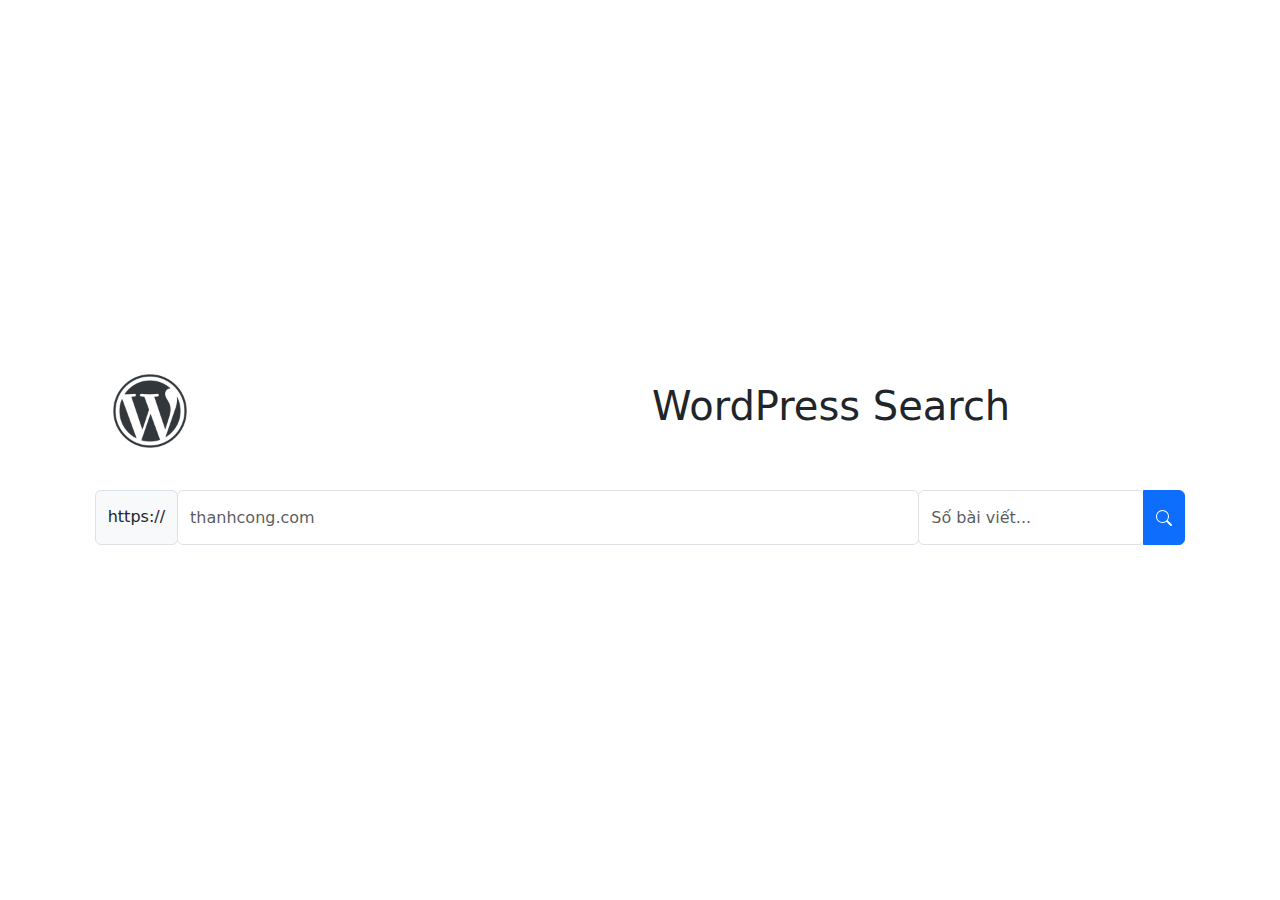
<file: index.html>
<!DOCTYPE html>
<html lang="en">
  <head>
    <meta charset="UTF-8" />
    <meta name="viewport" content="width=device-width, initial-scale=1.0" />
    <title>WordPress Crawlers</title>
    <link rel="icon" href="/favicon-gaco.png" type="image/x-icon" />
    <link rel="stylesheet" href="css/main.css" />
  </head>
  <body class="p-3">
    <div
      class="wrapper container h-100 d-flex align-items-center justify-content-center"
    >
      <div class="row">
        <div class="brand mb-4">
          <div class="row align-items-center">
            <div class="wp-img col">
              <img
                src="/img/WordPress-logotype-wmark.webp"
                alt="wordpress-search"
                style="width: auto !important; height: 110px !important"
              />
            </div>
            <div class="wp-h1 col">
              <h1 class="">WordPress Search</h1>
            </div>
          </div>
        </div>
        <div class="col">
          <form action="/results/" method="GET" id="form">
            <div class="input-group">
              <div class="input-group-prepend">
                <span
                  class="input-group-text"
                  style="height: 55px"
                  id="basic-addon3"
                  >https://</span
                >
              </div>
              <div class="col-lg">
                <input
                  style="height: 55px"
                  type="text"
                  name="furl"
                  id="url"
                  class="form-control"
                  placeholder="thanhcong.com"
                  required
                />
              </div>
              <div class="col-xs-2">
                <input
                  style="height: 55px"
                  type="number"
                  name="fnumber"
                  class="form-control"
                  placeholder="Số bài viết..."
                  value=""
                  id="number"
                  required
                />
              </div>
              <button class="btn btn-primary btn-block">
                <svg
                  xmlns="http://www.w3.org/2000/svg"
                  width="16"
                  height="16"
                  fill="currentColor"
                  class="bi bi-search"
                  viewBox="0 0 16 16"
                >
                  <path
                    d="M11.742 10.344a6.5 6.5 0 1 0-1.397 1.398h-.001c.03.04.062.078.098.115l3.85 3.85a1 1 0 0 0 1.415-1.414l-3.85-3.85a1.007 1.007 0 0 0-.115-.1zM12 6.5a5.5 5.5 0 1 1-11 0 5.5 5.5 0 0 1 11 0z"
                  />
                </svg>
              </button>
            </div>
          </form>
        </div>
      </div>
    </div>
  </body>

  <!-- Main JS -->
  <script src="https://code.jquery.com/jquery-3.4.1.min.js"></script>

  <!-- Boostrap -->
  <script
    src="https://cdn.jsdelivr.net/npm/bootstrap@4.3.1/dist/js/bootstrap.min.js"
    integrity="sha384-JjSmVgyd0p3pXB1rRibZUAYoIIy6OrQ6VrjIEaFf/nJGzIxFDsf4x0xIM+B07jRM"
    crossorigin="anonymous"
  ></script>
</html>
</file>
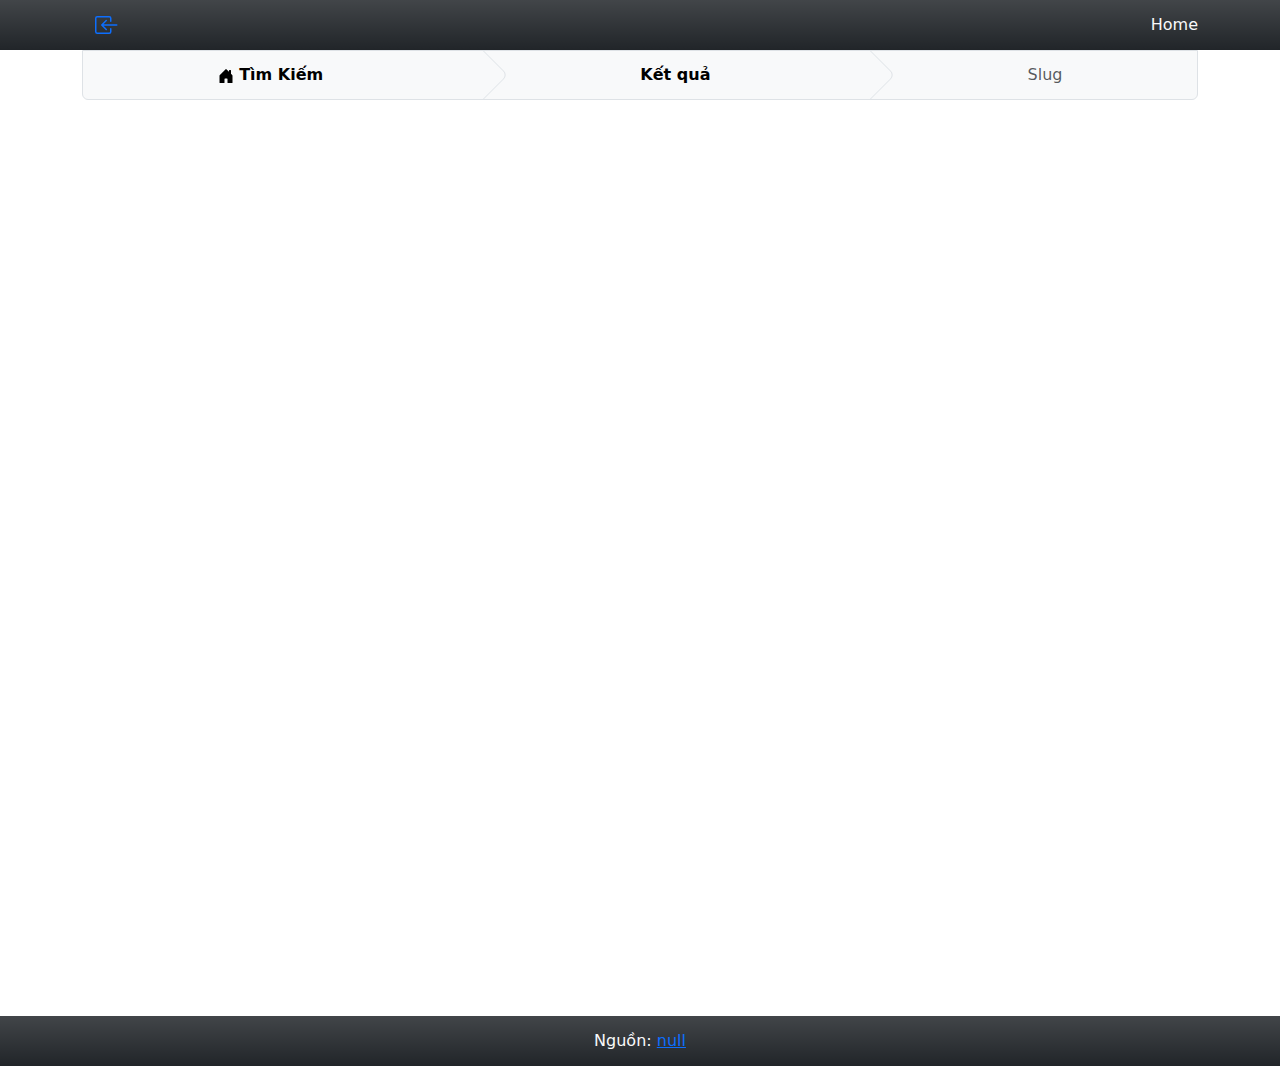
<file: queries/index.html>
<!DOCTYPE html>
<html lang="en">
  <head>
    <meta charset="UTF-8" />
    <meta name="viewport" content="width=device-width, initial-scale=1.0" />
    <title>Search</title>
    <link rel="icon" href="/img/favicon-gaco.png" type="image/x-icon" />
    <link rel="stylesheet" href="../css/main.css" />
    <link rel="stylesheet" href="../css/breadcrumb.css" />
  </head>
  <body>
    <header class="d-flex bg-dark bg-gradient">
      <div
        class="container d-flex align-items-center justify-content-between"
        style="height: 50px"
      >
        <span class="text-light" id="">
          <button type="button" class="btn btn-link" onclick="history.back()">
            <svg
              xmlns="http://www.w3.org/2000/svg"
              width="24"
              height="24"
              fill="currentColor"
              class="bi bi-box-arrow-in-left"
              viewBox="0 0 16 16"
            >
              <path
                fill-rule="evenodd"
                d="M10 3.5a.5.5 0 0 0-.5-.5h-8a.5.5 0 0 0-.5.5v9a.5.5 0 0 0 .5.5h8a.5.5 0 0 0 .5-.5v-2a.5.5 0 0 1 1 0v2A1.5 1.5 0 0 1 9.5 14h-8A1.5 1.5 0 0 1 0 12.5v-9A1.5 1.5 0 0 1 1.5 2h8A1.5 1.5 0 0 1 11 3.5v2a.5.5 0 0 1-1 0v-2z"
              />
              <path
                fill-rule="evenodd"
                d="M4.146 8.354a.5.5 0 0 1 0-.708l3-3a.5.5 0 1 1 .708.708L5.707 7.5H14.5a.5.5 0 0 1 0 1H5.707l2.147 2.146a.5.5 0 0 1-.708.708l-3-3z"
              />
            </svg>
          </button>
        </span>
        <span id="time"
          ><a class="text-light" style="text-decoration: none" href="/"
            >Home</a
          ></span
        >
      </div>
    </header>
    <!-- breadcrumb -->
    <div class="container">
      <nav aria-label="breadcrumb">
        <ol
          class="breadcrumb breadcrumb-custom overflow-hidden text-center bg-body-tertiary border rounded-bottom"
        >
          <li class="breadcrumb-item">
            <a
              class="link-body-emphasis fw-semibold text-decoration-none"
              href="#"
            >
              <svg
                xmlns="http://www.w3.org/2000/svg"
                width="16"
                height="16"
                fill="currentColor"
                class="bi bi-house-door-fill"
                viewBox="0 0 16 16"
              >
                <path
                  d="M6.5 14.5v-3.505c0-.245.25-.495.5-.495h2c.25 0 .5.25.5.5v3.5a.5.5 0 0 0 .5.5h4a.5.5 0 0 0 .5-.5v-7a.5.5 0 0 0-.146-.354L13 5.793V2.5a.5.5 0 0 0-.5-.5h-1a.5.5 0 0 0-.5.5v1.293L8.354 1.146a.5.5 0 0 0-.708 0l-6 6A.5.5 0 0 0 1.5 7.5v7a.5.5 0 0 0 .5.5h4a.5.5 0 0 0 .5-.5Z"
                />
              </svg>
              Tìm Kiếm
            </a>
          </li>
          <li class="breadcrumb-item">
            <a
              class="link-body-emphasis fw-semibold text-decoration-none"
              href="#"
              >Kết quả</a
            >
          </li>
          <li class="breadcrumb-item active" aria-current="page">Slug</li>
        </ol>
      </nav>
    </div>
    <!-- end breadcrumb -->
    <main id="main" class="container">
      <span id="spinner"></span>
      <div id="contentDisplay"></div>
    </main>
    <footer class="footer d-flex bg-dark bg-gradient">
      <div
        class="absolute-footer container d-flex align-items-center justify-content-center"
        style="height: 50px"
      >
        <span class="text-light" id="loadSource"></span>
      </div>
    </footer>
  </body>
  <!-- Main JS -->
  <script src="https://code.jquery.com/jquery-3.4.1.min.js"></script>
  <script src="index.js"></script>
  <!-- <script src="js/app.js"></script> -->
  <!-- <script src="js/fetch.js"></script> -->

  <!-- Boostrap -->
  <script
    src="https://cdn.jsdelivr.net/npm/bootstrap@4.3.1/dist/js/bootstrap.min.js"
    integrity="sha384-JjSmVgyd0p3pXB1rRibZUAYoIIy6OrQ6VrjIEaFf/nJGzIxFDsf4x0xIM+B07jRM"
    crossorigin="anonymous"
  ></script>

  <!-- Main -->
  <script>
    // Connect Data
    loadContentSearch();
  </script>
</html>
</file>
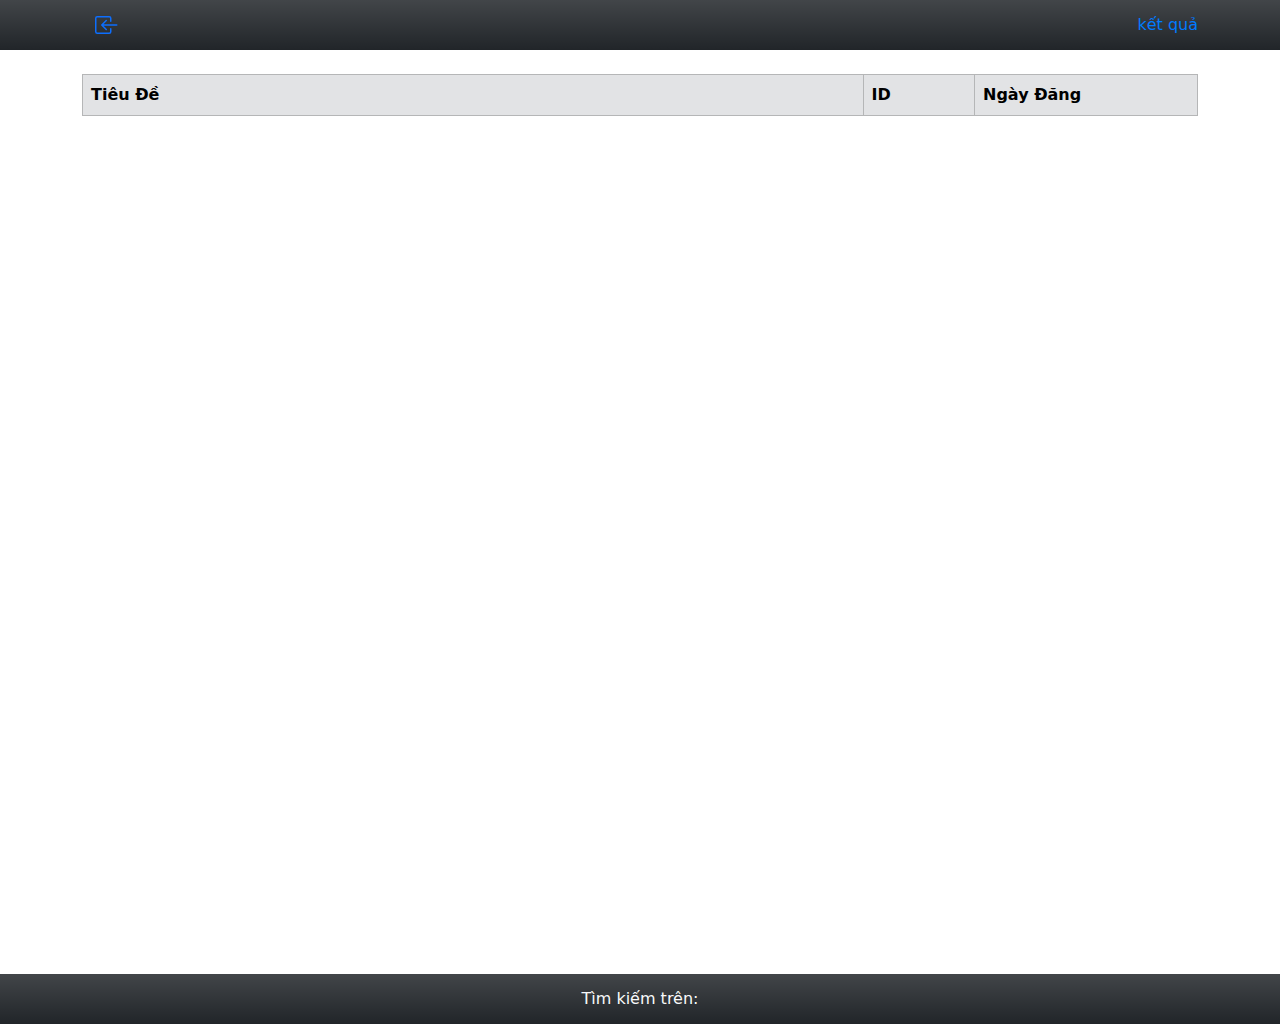
<file: results/index.html>
<!DOCTYPE html>
<html lang="en">
  <head>
    <meta charset="UTF-8" />
    <meta name="viewport" content="width=device-width, initial-scale=1.0" />
    <title>Kết quả tìm kiếm</title>
    <link rel="icon" href="/img/favicon-gaco.png" type="image/x-icon" />
    <link rel="stylesheet" href="/css/main.css" />
  </head>
  <body>
    <header class="d-flex bg-dark bg-gradient">
      <div
        class="container d-flex align-items-center justify-content-between"
        style="height: 50px"
      >
        <span class="text-light" id="">
          <button type="button" class="btn btn-link" onclick="history.back()">
            <svg
              xmlns="http://www.w3.org/2000/svg"
              width="24"
              height="24"
              fill="currentColor"
              class="bi bi-box-arrow-in-left"
              viewBox="0 0 16 16"
            >
              <path
                fill-rule="evenodd"
                d="M10 3.5a.5.5 0 0 0-.5-.5h-8a.5.5 0 0 0-.5.5v9a.5.5 0 0 0 .5.5h8a.5.5 0 0 0 .5-.5v-2a.5.5 0 0 1 1 0v2A1.5 1.5 0 0 1 9.5 14h-8A1.5 1.5 0 0 1 0 12.5v-9A1.5 1.5 0 0 1 1.5 2h8A1.5 1.5 0 0 1 11 3.5v2a.5.5 0 0 1-1 0v-2z"
              />
              <path
                fill-rule="evenodd"
                d="M4.146 8.354a.5.5 0 0 1 0-.708l3-3a.5.5 0 1 1 .708.708L5.707 7.5H14.5a.5.5 0 0 1 0 1H5.707l2.147 2.146a.5.5 0 0 1-.708.708l-3-3z"
              />
            </svg>
          </button>
        </span>
        <span id="p2" style="color: #007bff"> </span>
      </div>
    </header>
    <main id="main">
      <div class="container mt-4" id="result">
        <div class="table-responsive-sm">
          <table class="table table-bordered table-light">
            <!-- Placeholders -->

            <!-- this will show our spinner -->
            <div id="spinner"></div>
            <thead class="table-secondary">
              <tr>
                <th class="col-7">Tiêu Đề</th>
                <th class="col-1">ID</th>
                <!-- <th class="col-2">Nguồn</th> -->
                <th class="col-2">Ngày Đăng</th>
              </tr>
            </thead>
            <tbody id="data"></tbody>
          </table>
        </div>
      </div>
    </main>
    <footer class="footer d-flex bg-dark bg-gradient">
      <div
        class="absolute-footer container d-flex align-items-center justify-content-center"
        style="height: 50px"
      >
        <span class="text-light" id="p1"></span>
      </div>
    </footer>
  </body>

  <!-- Main JS -->
  <script src="https://code.jquery.com/jquery-3.4.1.min.js"></script>
  <script src="/results/fetch.js"></script>
  <!-- Boostrap -->
  <script
    src="https://cdn.jsdelivr.net/npm/bootstrap@5.3.2/dist/js/bootstrap.min.js"
    integrity="sha384-BBtl+eGJRgqQAUMxJ7pMwbEyER4l1g+O15P+16Ep7Q9Q+zqX6gSbd85u4mG4QzX+"
    crossorigin="anonymous"
  ></script>
</html>
</file>
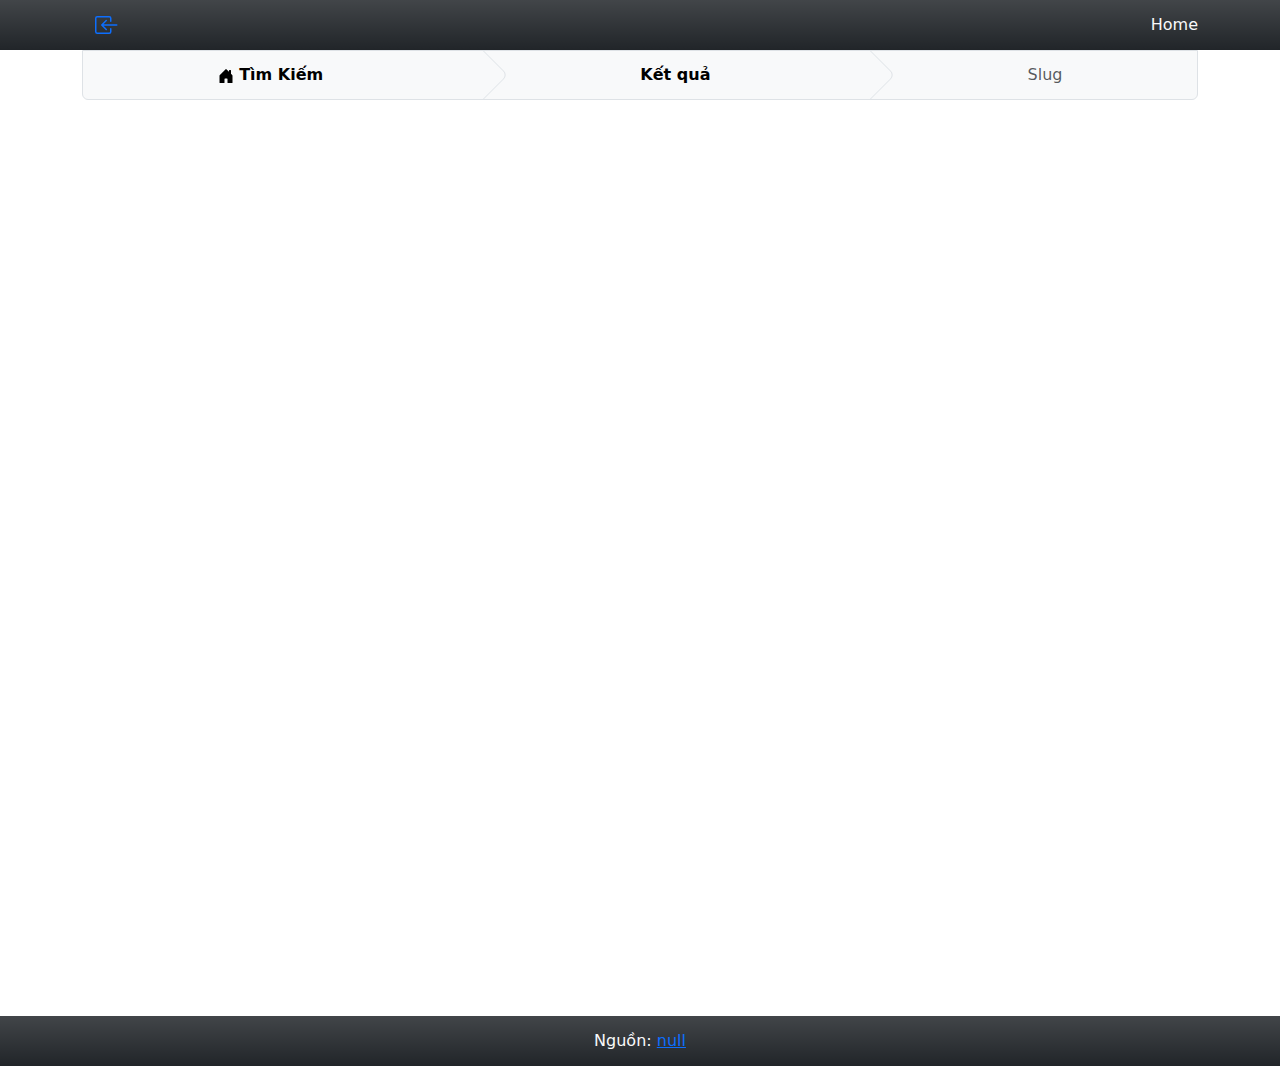
<file: search/queries/index.html>
<!DOCTYPE html>
<html lang="en">
  <head>
    <meta charset="UTF-8" />
    <meta name="viewport" content="width=device-width, initial-scale=1.0" />
    <title>Search</title>
    <link rel="icon" href="/img/favicon-gaco.png" type="image/x-icon" />
    <link rel="stylesheet" href="../css/main.css" />
    <link rel="stylesheet" href="../css/breadcrumb.css" />
  </head>
  <body>
    <header class="d-flex bg-dark bg-gradient">
      <div
        class="container d-flex align-items-center justify-content-between"
        style="height: 50px"
      >
        <span class="text-light" id="">
          <button type="button" class="btn btn-link" onclick="history.back()">
            <svg
              xmlns="http://www.w3.org/2000/svg"
              width="24"
              height="24"
              fill="currentColor"
              class="bi bi-box-arrow-in-left"
              viewBox="0 0 16 16"
            >
              <path
                fill-rule="evenodd"
                d="M10 3.5a.5.5 0 0 0-.5-.5h-8a.5.5 0 0 0-.5.5v9a.5.5 0 0 0 .5.5h8a.5.5 0 0 0 .5-.5v-2a.5.5 0 0 1 1 0v2A1.5 1.5 0 0 1 9.5 14h-8A1.5 1.5 0 0 1 0 12.5v-9A1.5 1.5 0 0 1 1.5 2h8A1.5 1.5 0 0 1 11 3.5v2a.5.5 0 0 1-1 0v-2z"
              />
              <path
                fill-rule="evenodd"
                d="M4.146 8.354a.5.5 0 0 1 0-.708l3-3a.5.5 0 1 1 .708.708L5.707 7.5H14.5a.5.5 0 0 1 0 1H5.707l2.147 2.146a.5.5 0 0 1-.708.708l-3-3z"
              />
            </svg>
          </button>
        </span>
        <span id="time"
          ><a class="text-light" style="text-decoration: none" href="/search"
            >Home</a
          ></span
        >
      </div>
    </header>
    <!-- breadcrumb -->
    <div class="container">
      <nav aria-label="breadcrumb">
        <ol
          class="breadcrumb breadcrumb-custom overflow-hidden text-center bg-body-tertiary border rounded-bottom"
        >
          <li class="breadcrumb-item">
            <a
              class="link-body-emphasis fw-semibold text-decoration-none"
              href="#"
            >
              <svg
                xmlns="http://www.w3.org/2000/svg"
                width="16"
                height="16"
                fill="currentColor"
                class="bi bi-house-door-fill"
                viewBox="0 0 16 16"
              >
                <path
                  d="M6.5 14.5v-3.505c0-.245.25-.495.5-.495h2c.25 0 .5.25.5.5v3.5a.5.5 0 0 0 .5.5h4a.5.5 0 0 0 .5-.5v-7a.5.5 0 0 0-.146-.354L13 5.793V2.5a.5.5 0 0 0-.5-.5h-1a.5.5 0 0 0-.5.5v1.293L8.354 1.146a.5.5 0 0 0-.708 0l-6 6A.5.5 0 0 0 1.5 7.5v7a.5.5 0 0 0 .5.5h4a.5.5 0 0 0 .5-.5Z"
                />
              </svg>
              Tìm Kiếm
            </a>
          </li>
          <li class="breadcrumb-item">
            <a
              class="link-body-emphasis fw-semibold text-decoration-none"
              href="#"
              >Kết quả</a
            >
          </li>
          <li class="breadcrumb-item active" aria-current="page">Slug</li>
        </ol>
      </nav>
    </div>
    <!-- end breadcrumb -->
    <main id="main" class="container">
      <span id="spinner"></span>
      <div id="contentDisplay"></div>
    </main>
    <footer class="footer d-flex bg-dark bg-gradient">
      <div
        class="absolute-footer container d-flex align-items-center justify-content-center"
        style="height: 50px"
      >
        <span class="text-light" id="loadSource"></span>
      </div>
    </footer>
  </body>
  <!-- Main JS -->
  <script src="https://code.jquery.com/jquery-3.4.1.min.js"></script>
  <script src="index.js"></script>
  <!-- <script src="js/app.js"></script> -->
  <!-- <script src="js/fetch.js"></script> -->

  <!-- Boostrap -->
  <script
    src="https://cdn.jsdelivr.net/npm/bootstrap@4.3.1/dist/js/bootstrap.min.js"
    integrity="sha384-JjSmVgyd0p3pXB1rRibZUAYoIIy6OrQ6VrjIEaFf/nJGzIxFDsf4x0xIM+B07jRM"
    crossorigin="anonymous"
  ></script>

  <!-- Main -->
  <script>
    // Connect Data
    loadContentSearch();
  </script>
</html>
</file>
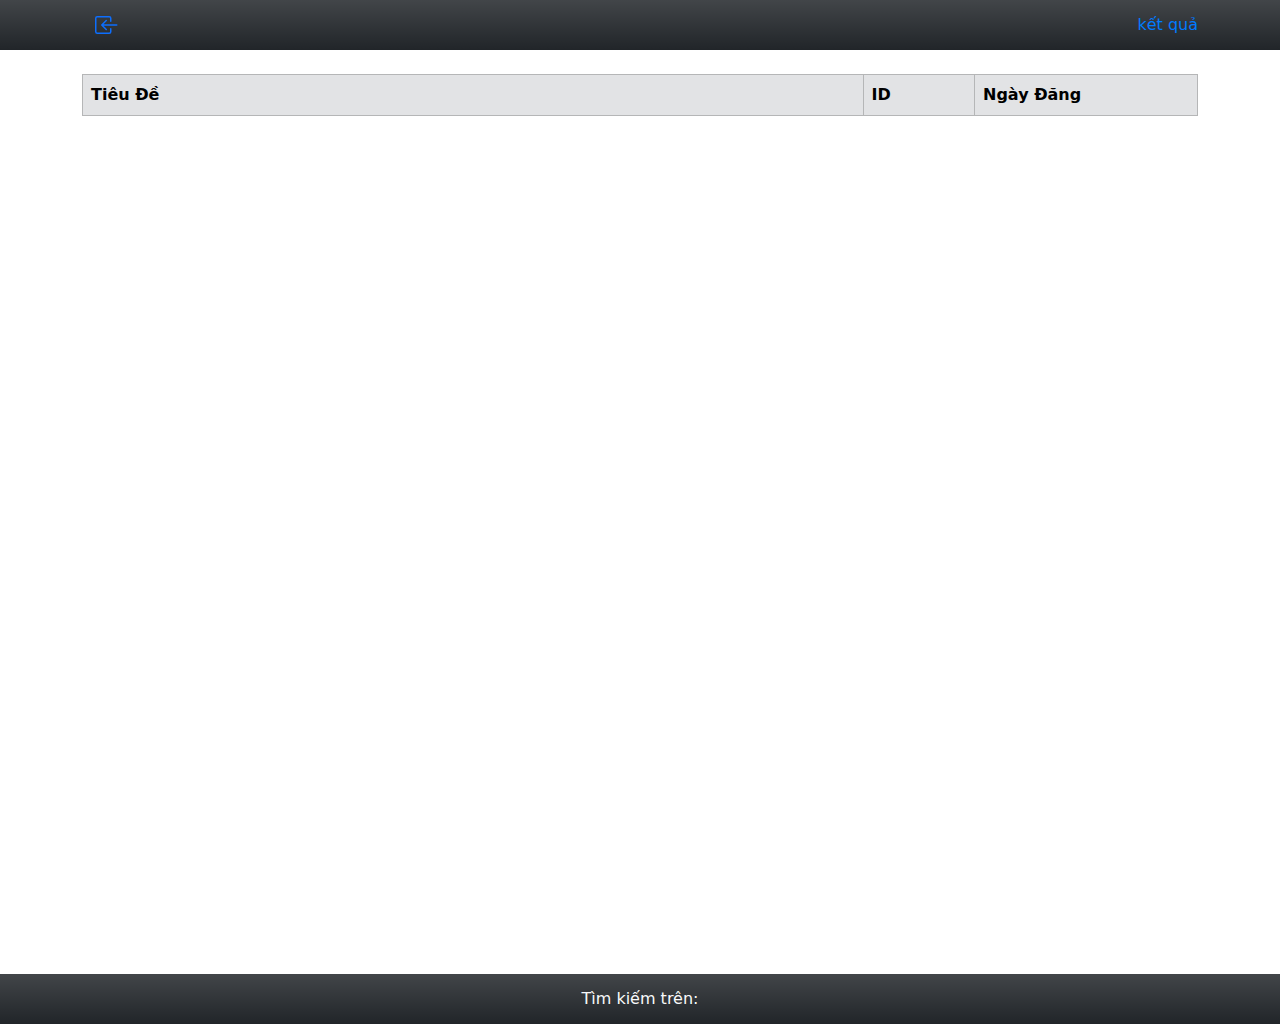
<file: search/results/index.html>
<!DOCTYPE html>
<html lang="en">
  <head>
    <meta charset="UTF-8" />
    <meta name="viewport" content="width=device-width, initial-scale=1.0" />
    <title>Kết quả tìm kiếm</title>
    <link rel="icon" href="/img/favicon-gaco.png" type="image/x-icon" />
    <link rel="stylesheet" href="/search/css/main.css" />
  </head>
  <body>
    <header class="d-flex bg-dark bg-gradient">
      <div
        class="container d-flex align-items-center justify-content-between"
        style="height: 50px"
      >
        <span class="text-light" id="">
          <button type="button" class="btn btn-link" onclick="history.back()">
            <svg
              xmlns="http://www.w3.org/2000/svg"
              width="24"
              height="24"
              fill="currentColor"
              class="bi bi-box-arrow-in-left"
              viewBox="0 0 16 16"
            >
              <path
                fill-rule="evenodd"
                d="M10 3.5a.5.5 0 0 0-.5-.5h-8a.5.5 0 0 0-.5.5v9a.5.5 0 0 0 .5.5h8a.5.5 0 0 0 .5-.5v-2a.5.5 0 0 1 1 0v2A1.5 1.5 0 0 1 9.5 14h-8A1.5 1.5 0 0 1 0 12.5v-9A1.5 1.5 0 0 1 1.5 2h8A1.5 1.5 0 0 1 11 3.5v2a.5.5 0 0 1-1 0v-2z"
              />
              <path
                fill-rule="evenodd"
                d="M4.146 8.354a.5.5 0 0 1 0-.708l3-3a.5.5 0 1 1 .708.708L5.707 7.5H14.5a.5.5 0 0 1 0 1H5.707l2.147 2.146a.5.5 0 0 1-.708.708l-3-3z"
              />
            </svg>
          </button>
        </span>
        <span id="p2" style="color: #007bff"> </span>
      </div>
    </header>
    <main id="main">
      <div class="container mt-4" id="result">
        <div class="table-responsive-sm">
          <table class="table table-bordered table-light">
            <!-- Placeholders -->

            <!-- this will show our spinner -->
            <div id="spinner"></div>
            <thead class="table-secondary">
              <tr>
                <th class="col-7">Tiêu Đề</th>
                <th class="col-1">ID</th>
                <!-- <th class="col-2">Nguồn</th> -->
                <th class="col-2">Ngày Đăng</th>
              </tr>
            </thead>
            <tbody id="data"></tbody>
          </table>
        </div>
      </div>
    </main>
    <footer class="footer d-flex bg-dark bg-gradient">
      <div
        class="absolute-footer container d-flex align-items-center justify-content-center"
        style="height: 50px"
      >
        <span class="text-light" id="p1"></span>
      </div>
    </footer>
  </body>

  <!-- Main JS -->
  <script src="https://code.jquery.com/jquery-3.4.1.min.js"></script>
  <script src="/search/results/fetch.js"></script>
  <!-- Boostrap -->
  <script
    src="https://cdn.jsdelivr.net/npm/bootstrap@5.3.2/dist/js/bootstrap.min.js"
    integrity="sha384-BBtl+eGJRgqQAUMxJ7pMwbEyER4l1g+O15P+16Ep7Q9Q+zqX6gSbd85u4mG4QzX+"
    crossorigin="anonymous"
  ></script>
</html>
</file>
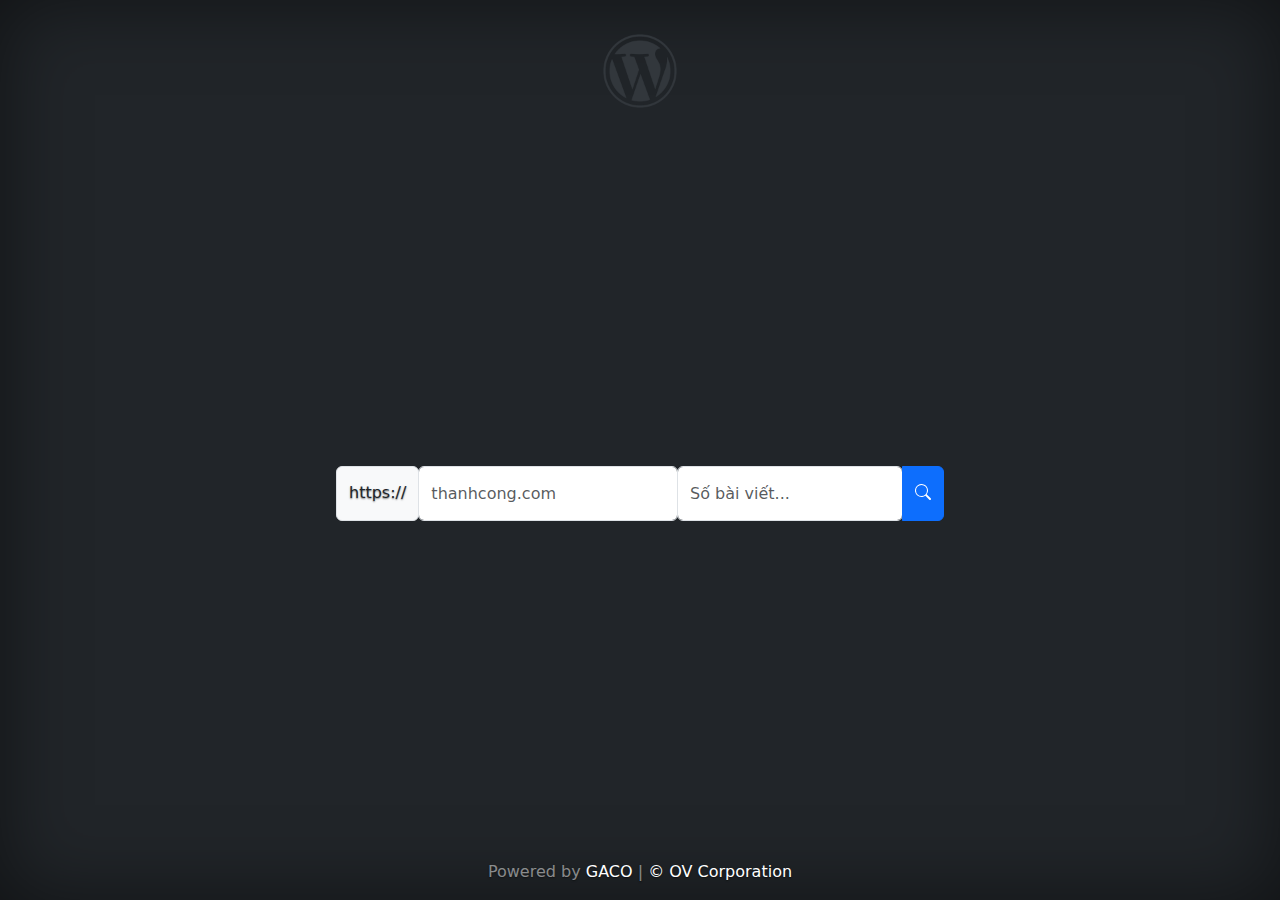
<file: cover.html>
<!DOCTYPE html>
<html lang="en" class="h-100" data-bs-theme="auto">
  <head>
    <meta charset="utf-8" />
    <meta name="viewport" content="width=device-width, initial-scale=1" />
    <meta name="description" content="WordPress Search" />
    <meta name="author" content="Luong Cong Thanh" />
    <meta name="generator" content="Hugo 0.118.2" />
    <title>WordPress Search Engine</title>
    <link rel="stylesheet" href="./css/main.css" />
    <!-- Custom styles for this template -->
    <link href="cover.css" rel="stylesheet" />
  </head>
  <body class="d-flex h-100 text-center text-bg-dark">
    <div class="cover-container d-flex w-100 h-100 p-3 mx-auto flex-column">
      <header class="mb-auto">
        <div>
          <div class="wp-img mb-0">
            <img
              src="/img/WordPress-logotype-wmark.webp"
              alt="wordpress-search"
              style="width: auto !important; height: 110px !important"
            />
          </div>
        </div>
      </header>

      <main class="px-3">
        <form action="/results/" method="GET" id="form">
          <div class="input-group">
            <div class="input-group-prepend">
              <span
                class="input-group-text"
                style="height: 55px"
                id="basic-addon3"
                >https://</span
              >
            </div>
            <div class="col-lg">
              <input
                style="height: 55px"
                type="text"
                name="furl"
                id="url"
                class="form-control"
                placeholder="thanhcong.com"
                required
              />
            </div>
            <div class="col-xs-2">
              <input
                style="height: 55px"
                type="number"
                name="fnumber"
                class="form-control"
                placeholder="Số bài viết..."
                value=""
                id="number"
                required
              />
            </div>
            <button class="btn btn-primary btn-block">
              <svg
                xmlns="http://www.w3.org/2000/svg"
                width="16"
                height="16"
                fill="currentColor"
                class="bi bi-search"
                viewBox="0 0 16 16"
              >
                <path
                  d="M11.742 10.344a6.5 6.5 0 1 0-1.397 1.398h-.001c.03.04.062.078.098.115l3.85 3.85a1 1 0 0 0 1.415-1.414l-3.85-3.85a1.007 1.007 0 0 0-.115-.1zM12 6.5a5.5 5.5 0 1 1-11 0 5.5 5.5 0 0 1 11 0z"
                />
              </svg>
            </button>
          </div>
        </form>
      </main>

      <footer class="mt-auto text-white-50">
        <p>
          Powered by
          <a href="https://gaco.vn" class="text-white">GACO</a> |
          <a href="https://ov.com.vn" class="text-white"
            >&copy; OV Corporation</a
          >
        </p>
      </footer>
    </div>
  </body>
  <!-- Main JS -->
  <script src="https://code.jquery.com/jquery-3.4.1.min.js"></script>

  <!-- Boostrap -->
  <script src="color-modes.js"></script>
  <script
    src="https://cdn.jsdelivr.net/npm/bootstrap@4.3.1/dist/js/bootstrap.min.js"
    integrity="sha384-JjSmVgyd0p3pXB1rRibZUAYoIIy6OrQ6VrjIEaFf/nJGzIxFDsf4x0xIM+B07jRM"
    crossorigin="anonymous"
  ></script>
</html>
</file>
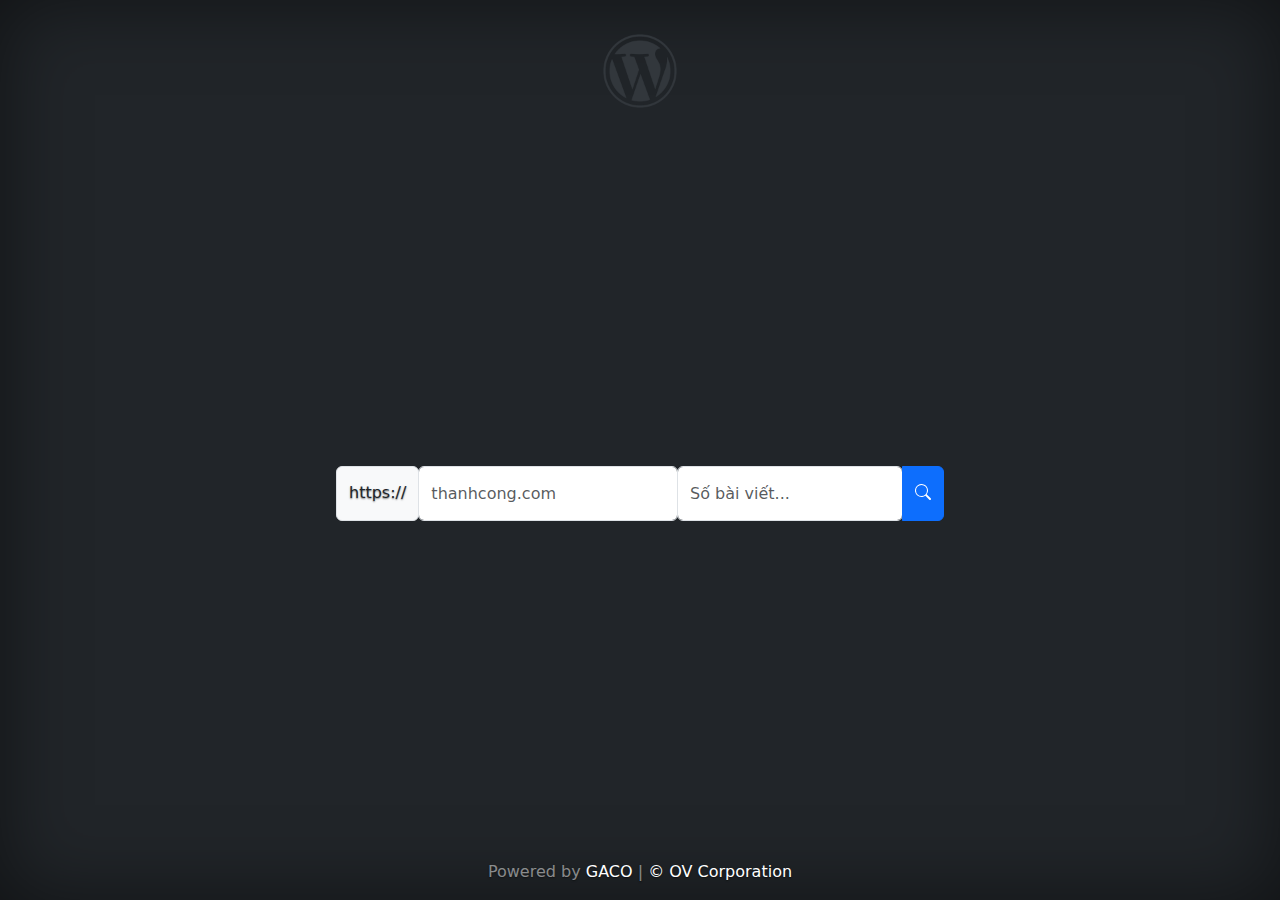
<file: search/cover.html>
<!DOCTYPE html>
<html lang="en" class="h-100" data-bs-theme="auto">
  <head>
    <meta charset="utf-8" />
    <meta name="viewport" content="width=device-width, initial-scale=1" />
    <meta name="description" content="WordPress Search" />
    <meta name="author" content="Luong Cong Thanh" />
    <meta name="generator" content="Hugo 0.118.2" />
    <title>WordPress Search Engine</title>
    <link rel="stylesheet" href="./css/main.css" />
    <!-- Custom styles for this template -->
    <link href="cover.css" rel="stylesheet" />
  </head>
  <body class="d-flex h-100 text-center text-bg-dark">
    <div class="cover-container d-flex w-100 h-100 p-3 mx-auto flex-column">
      <header class="mb-auto">
        <div>
          <div class="wp-img mb-0">
            <img
              src="/img/WordPress-logotype-wmark.webp"
              alt="wordpress-search"
              style="width: auto !important; height: 110px !important"
            />
          </div>
        </div>
      </header>

      <main class="px-3">
        <form action="/search/results/" method="GET" id="form">
          <div class="input-group">
            <div class="input-group-prepend">
              <span
                class="input-group-text"
                style="height: 55px"
                id="basic-addon3"
                >https://</span
              >
            </div>
            <div class="col-lg">
              <input
                style="height: 55px"
                type="text"
                name="furl"
                id="url"
                class="form-control"
                placeholder="thanhcong.com"
                required
              />
            </div>
            <div class="col-xs-2">
              <input
                style="height: 55px"
                type="number"
                name="fnumber"
                class="form-control"
                placeholder="Số bài viết..."
                value=""
                id="number"
                required
              />
            </div>
            <button class="btn btn-primary btn-block">
              <svg
                xmlns="http://www.w3.org/2000/svg"
                width="16"
                height="16"
                fill="currentColor"
                class="bi bi-search"
                viewBox="0 0 16 16"
              >
                <path
                  d="M11.742 10.344a6.5 6.5 0 1 0-1.397 1.398h-.001c.03.04.062.078.098.115l3.85 3.85a1 1 0 0 0 1.415-1.414l-3.85-3.85a1.007 1.007 0 0 0-.115-.1zM12 6.5a5.5 5.5 0 1 1-11 0 5.5 5.5 0 0 1 11 0z"
                />
              </svg>
            </button>
          </div>
        </form>
      </main>

      <footer class="mt-auto text-white-50">
        <p>
          Powered by
          <a href="https://gaco.vn" class="text-white">GACO</a> |
          <a href="https://ov.com.vn" class="text-white"
            >&copy; OV Corporation</a
          >
        </p>
      </footer>
    </div>
  </body>
  <!-- Main JS -->
  <script src="https://code.jquery.com/jquery-3.4.1.min.js"></script>

  <!-- Boostrap -->
  <script src="color-modes.js"></script>
  <script
    src="https://cdn.jsdelivr.net/npm/bootstrap@4.3.1/dist/js/bootstrap.min.js"
    integrity="sha384-JjSmVgyd0p3pXB1rRibZUAYoIIy6OrQ6VrjIEaFf/nJGzIxFDsf4x0xIM+B07jRM"
    crossorigin="anonymous"
  ></script>
</html>
</file>
<file: css/breadcrumb.css>
.breadcrumb-chevron {
  --bs-breadcrumb-divider: url("data:image/svg+xml,%3Csvg xmlns='http://www.w3.org/2000/svg' width='16' height='16' fill='%236c757d'%3E%3Cpath fill-rule='evenodd' d='M4.646 1.646a.5.5 0 0 1 .708 0l6 6a.5.5 0 0 1 0 .708l-6 6a.5.5 0 0 1-.708-.708L10.293 8 4.646 2.354a.5.5 0 0 1 0-.708z'/%3E%3C/svg%3E");
  gap: 0.5rem;
}
.breadcrumb-chevron .breadcrumb-item {
  display: flex;
  gap: inherit;
  align-items: center;
  padding-left: 0;
  line-height: 1;
}
.breadcrumb-chevron .breadcrumb-item::before {
  gap: inherit;
  float: none;
  width: 1rem;
  height: 1rem;
}

.breadcrumb-custom .breadcrumb-item {
  position: relative;
  flex-grow: 1;
  padding: 0.75rem 3rem;
}
.breadcrumb-custom .breadcrumb-item::before {
  display: none;
}
.breadcrumb-custom .breadcrumb-item::after {
  position: absolute;
  top: 50%;
  right: -25px;
  z-index: 1;
  display: inline-block;
  width: 50px;
  height: 50px;
  margin-top: -25px;
  content: "";
  background-color: var(--bs-tertiary-bg);
  border-top-right-radius: 0.5rem;
  box-shadow: 1px -1px var(--bs-border-color);
  transform: scale(0.707) rotate(45deg);
}
.breadcrumb-custom .breadcrumb-item:first-child {
  padding-left: 1.5rem;
}
.breadcrumb-custom .breadcrumb-item:last-child {
  padding-right: 1.5rem;
}
.breadcrumb-custom .breadcrumb-item:last-child::after {
  display: none;
}
</file>
<file: search/css/breadcrumb.css>
.breadcrumb-chevron {
  --bs-breadcrumb-divider: url("data:image/svg+xml,%3Csvg xmlns='http://www.w3.org/2000/svg' width='16' height='16' fill='%236c757d'%3E%3Cpath fill-rule='evenodd' d='M4.646 1.646a.5.5 0 0 1 .708 0l6 6a.5.5 0 0 1 0 .708l-6 6a.5.5 0 0 1-.708-.708L10.293 8 4.646 2.354a.5.5 0 0 1 0-.708z'/%3E%3C/svg%3E");
  gap: 0.5rem;
}
.breadcrumb-chevron .breadcrumb-item {
  display: flex;
  gap: inherit;
  align-items: center;
  padding-left: 0;
  line-height: 1;
}
.breadcrumb-chevron .breadcrumb-item::before {
  gap: inherit;
  float: none;
  width: 1rem;
  height: 1rem;
}

.breadcrumb-custom .breadcrumb-item {
  position: relative;
  flex-grow: 1;
  padding: 0.75rem 3rem;
}
.breadcrumb-custom .breadcrumb-item::before {
  display: none;
}
.breadcrumb-custom .breadcrumb-item::after {
  position: absolute;
  top: 50%;
  right: -25px;
  z-index: 1;
  display: inline-block;
  width: 50px;
  height: 50px;
  margin-top: -25px;
  content: "";
  background-color: var(--bs-tertiary-bg);
  border-top-right-radius: 0.5rem;
  box-shadow: 1px -1px var(--bs-border-color);
  transform: scale(0.707) rotate(45deg);
}
.breadcrumb-custom .breadcrumb-item:first-child {
  padding-left: 1.5rem;
}
.breadcrumb-custom .breadcrumb-item:last-child {
  padding-right: 1.5rem;
}
.breadcrumb-custom .breadcrumb-item:last-child::after {
  display: none;
}
</file>
<file: cover.css>
/*
 * Globals
 */

/* Custom default button */
.btn-light,
.btn-light:hover,
.btn-light:focus {
  color: #333;
  text-shadow: none; /* Prevent inheritance from `body` */
}

/*
 * Base structure
 */

body {
  text-shadow: 0 0.05rem 0.1rem rgba(0, 0, 0, 0.5);
  box-shadow: inset 0 0 5rem rgba(0, 0, 0, 0.5);
}

.cover-container {
  max-width: 42em;
}

/*
 * Header
 */

.nav-masthead .nav-link {
  color: rgba(255, 255, 255, 0.5);
  border-bottom: 0.25rem solid transparent;
}

.nav-masthead .nav-link:hover,
.nav-masthead .nav-link:focus {
  border-bottom-color: rgba(255, 255, 255, 0.25);
}

.nav-masthead .nav-link + .nav-link {
  margin-left: 1rem;
}

.nav-masthead .active {
  color: #fff;
  border-bottom-color: #fff;
}

.bd-placeholder-img {
  font-size: 1.125rem;
  text-anchor: middle;
  -webkit-user-select: none;
  -moz-user-select: none;
  user-select: none;
}

@media (min-width: 768px) {
  .bd-placeholder-img-lg {
    font-size: 3.5rem;
  }
}

.b-example-divider {
  width: 100%;
  height: 3rem;
  background-color: rgba(0, 0, 0, 0.1);
  border: solid rgba(0, 0, 0, 0.15);
  border-width: 1px 0;
  box-shadow: inset 0 0.5em 1.5em rgba(0, 0, 0, 0.1),
    inset 0 0.125em 0.5em rgba(0, 0, 0, 0.15);
}

.b-example-vr {
  flex-shrink: 0;
  width: 1.5rem;
  height: 100vh;
}

.bi {
  vertical-align: -0.125em;
  fill: currentColor;
}

.nav-scroller {
  position: relative;
  z-index: 2;
  height: 2.75rem;
  overflow-y: hidden;
}

.nav-scroller .nav {
  display: flex;
  flex-wrap: nowrap;
  padding-bottom: 1rem;
  margin-top: -1px;
  overflow-x: auto;
  text-align: center;
  white-space: nowrap;
  -webkit-overflow-scrolling: touch;
}

.btn-bd-primary {
  --bd-violet-bg: #712cf9;
  --bd-violet-rgb: 112.520718, 44.062154, 249.437846;

  --bs-btn-font-weight: 600;
  --bs-btn-color: var(--bs-white);
  --bs-btn-bg: var(--bd-violet-bg);
  --bs-btn-border-color: var(--bd-violet-bg);
  --bs-btn-hover-color: var(--bs-white);
  --bs-btn-hover-bg: #6528e0;
  --bs-btn-hover-border-color: #6528e0;
  --bs-btn-focus-shadow-rgb: var(--bd-violet-rgb);
  --bs-btn-active-color: var(--bs-btn-hover-color);
  --bs-btn-active-bg: #5a23c8;
  --bs-btn-active-border-color: #5a23c8;
}

.bd-mode-toggle {
  z-index: 1500;
}

.bd-mode-toggle .dropdown-menu .active .bi {
  display: block !important;
}
.bd-placeholder-img {
  font-size: 1.125rem;
  text-anchor: middle;
  -webkit-user-select: none;
  -moz-user-select: none;
  user-select: none;
}

@media (min-width: 768px) {
  .bd-placeholder-img-lg {
    font-size: 3.5rem;
  }
}

.b-example-divider {
  width: 100%;
  height: 3rem;
  background-color: rgba(0, 0, 0, 0.1);
  border: solid rgba(0, 0, 0, 0.15);
  border-width: 1px 0;
  box-shadow: inset 0 0.5em 1.5em rgba(0, 0, 0, 0.1),
    inset 0 0.125em 0.5em rgba(0, 0, 0, 0.15);
}

.b-example-vr {
  flex-shrink: 0;
  width: 1.5rem;
  height: 100vh;
}

.bi {
  vertical-align: -0.125em;
  fill: currentColor;
}

.nav-scroller {
  position: relative;
  z-index: 2;
  height: 2.75rem;
  overflow-y: hidden;
}

.nav-scroller .nav {
  display: flex;
  flex-wrap: nowrap;
  padding-bottom: 1rem;
  margin-top: -1px;
  overflow-x: auto;
  text-align: center;
  white-space: nowrap;
  -webkit-overflow-scrolling: touch;
}

.btn-bd-primary {
  --bd-violet-bg: #712cf9;
  --bd-violet-rgb: 112.520718, 44.062154, 249.437846;

  --bs-btn-font-weight: 600;
  --bs-btn-color: var(--bs-white);
  --bs-btn-bg: var(--bd-violet-bg);
  --bs-btn-border-color: var(--bd-violet-bg);
  --bs-btn-hover-color: var(--bs-white);
  --bs-btn-hover-bg: #6528e0;
  --bs-btn-hover-border-color: #6528e0;
  --bs-btn-focus-shadow-rgb: var(--bd-violet-rgb);
  --bs-btn-active-color: var(--bs-btn-hover-color);
  --bs-btn-active-bg: #5a23c8;
  --bs-btn-active-border-color: #5a23c8;
}

.bd-mode-toggle {
  z-index: 1500;
}

.bd-mode-toggle .dropdown-menu .active .bi {
  display: block !important;
}

a {
  text-decoration: none;
}

/* BRAcum */
.breadcrumb-chevron {
  --bs-breadcrumb-divider: url("data:image/svg+xml,%3Csvg xmlns='http://www.w3.org/2000/svg' width='16' height='16' fill='%236c757d'%3E%3Cpath fill-rule='evenodd' d='M4.646 1.646a.5.5 0 0 1 .708 0l6 6a.5.5 0 0 1 0 .708l-6 6a.5.5 0 0 1-.708-.708L10.293 8 4.646 2.354a.5.5 0 0 1 0-.708z'/%3E%3C/svg%3E");
  gap: 0.5rem;
}
.breadcrumb-chevron .breadcrumb-item {
  display: flex;
  gap: inherit;
  align-items: center;
  padding-left: 0;
  line-height: 1;
}
.breadcrumb-chevron .breadcrumb-item::before {
  gap: inherit;
  float: none;
  width: 1rem;
  height: 1rem;
}

.breadcrumb-custom .breadcrumb-item {
  position: relative;
  flex-grow: 1;
  padding: 0.75rem 3rem;
}
.breadcrumb-custom .breadcrumb-item::before {
  display: none;
}
.breadcrumb-custom .breadcrumb-item::after {
  position: absolute;
  top: 50%;
  right: -25px;
  z-index: 1;
  display: inline-block;
  width: 50px;
  height: 50px;
  margin-top: -25px;
  content: "";
  background-color: var(--bs-tertiary-bg);
  border-top-right-radius: 0.5rem;
  box-shadow: 1px -1px var(--bs-border-color);
  transform: scale(0.707) rotate(45deg);
}
.breadcrumb-custom .breadcrumb-item:first-child {
  padding-left: 1.5rem;
}
.breadcrumb-custom .breadcrumb-item:last-child {
  padding-right: 1.5rem;
}
.breadcrumb-custom .breadcrumb-item:last-child::after {
  display: none;
}
</file>
<file: search/cover.css>
/*
 * Globals
 */

/* Custom default button */
.btn-light,
.btn-light:hover,
.btn-light:focus {
  color: #333;
  text-shadow: none; /* Prevent inheritance from `body` */
}

/*
 * Base structure
 */

body {
  text-shadow: 0 0.05rem 0.1rem rgba(0, 0, 0, 0.5);
  box-shadow: inset 0 0 5rem rgba(0, 0, 0, 0.5);
}

.cover-container {
  max-width: 42em;
}

/*
 * Header
 */

.nav-masthead .nav-link {
  color: rgba(255, 255, 255, 0.5);
  border-bottom: 0.25rem solid transparent;
}

.nav-masthead .nav-link:hover,
.nav-masthead .nav-link:focus {
  border-bottom-color: rgba(255, 255, 255, 0.25);
}

.nav-masthead .nav-link + .nav-link {
  margin-left: 1rem;
}

.nav-masthead .active {
  color: #fff;
  border-bottom-color: #fff;
}

.bd-placeholder-img {
  font-size: 1.125rem;
  text-anchor: middle;
  -webkit-user-select: none;
  -moz-user-select: none;
  user-select: none;
}

@media (min-width: 768px) {
  .bd-placeholder-img-lg {
    font-size: 3.5rem;
  }
}

.b-example-divider {
  width: 100%;
  height: 3rem;
  background-color: rgba(0, 0, 0, 0.1);
  border: solid rgba(0, 0, 0, 0.15);
  border-width: 1px 0;
  box-shadow: inset 0 0.5em 1.5em rgba(0, 0, 0, 0.1),
    inset 0 0.125em 0.5em rgba(0, 0, 0, 0.15);
}

.b-example-vr {
  flex-shrink: 0;
  width: 1.5rem;
  height: 100vh;
}

.bi {
  vertical-align: -0.125em;
  fill: currentColor;
}

.nav-scroller {
  position: relative;
  z-index: 2;
  height: 2.75rem;
  overflow-y: hidden;
}

.nav-scroller .nav {
  display: flex;
  flex-wrap: nowrap;
  padding-bottom: 1rem;
  margin-top: -1px;
  overflow-x: auto;
  text-align: center;
  white-space: nowrap;
  -webkit-overflow-scrolling: touch;
}

.btn-bd-primary {
  --bd-violet-bg: #712cf9;
  --bd-violet-rgb: 112.520718, 44.062154, 249.437846;

  --bs-btn-font-weight: 600;
  --bs-btn-color: var(--bs-white);
  --bs-btn-bg: var(--bd-violet-bg);
  --bs-btn-border-color: var(--bd-violet-bg);
  --bs-btn-hover-color: var(--bs-white);
  --bs-btn-hover-bg: #6528e0;
  --bs-btn-hover-border-color: #6528e0;
  --bs-btn-focus-shadow-rgb: var(--bd-violet-rgb);
  --bs-btn-active-color: var(--bs-btn-hover-color);
  --bs-btn-active-bg: #5a23c8;
  --bs-btn-active-border-color: #5a23c8;
}

.bd-mode-toggle {
  z-index: 1500;
}

.bd-mode-toggle .dropdown-menu .active .bi {
  display: block !important;
}
.bd-placeholder-img {
  font-size: 1.125rem;
  text-anchor: middle;
  -webkit-user-select: none;
  -moz-user-select: none;
  user-select: none;
}

@media (min-width: 768px) {
  .bd-placeholder-img-lg {
    font-size: 3.5rem;
  }
}

.b-example-divider {
  width: 100%;
  height: 3rem;
  background-color: rgba(0, 0, 0, 0.1);
  border: solid rgba(0, 0, 0, 0.15);
  border-width: 1px 0;
  box-shadow: inset 0 0.5em 1.5em rgba(0, 0, 0, 0.1),
    inset 0 0.125em 0.5em rgba(0, 0, 0, 0.15);
}

.b-example-vr {
  flex-shrink: 0;
  width: 1.5rem;
  height: 100vh;
}

.bi {
  vertical-align: -0.125em;
  fill: currentColor;
}

.nav-scroller {
  position: relative;
  z-index: 2;
  height: 2.75rem;
  overflow-y: hidden;
}

.nav-scroller .nav {
  display: flex;
  flex-wrap: nowrap;
  padding-bottom: 1rem;
  margin-top: -1px;
  overflow-x: auto;
  text-align: center;
  white-space: nowrap;
  -webkit-overflow-scrolling: touch;
}

.btn-bd-primary {
  --bd-violet-bg: #712cf9;
  --bd-violet-rgb: 112.520718, 44.062154, 249.437846;

  --bs-btn-font-weight: 600;
  --bs-btn-color: var(--bs-white);
  --bs-btn-bg: var(--bd-violet-bg);
  --bs-btn-border-color: var(--bd-violet-bg);
  --bs-btn-hover-color: var(--bs-white);
  --bs-btn-hover-bg: #6528e0;
  --bs-btn-hover-border-color: #6528e0;
  --bs-btn-focus-shadow-rgb: var(--bd-violet-rgb);
  --bs-btn-active-color: var(--bs-btn-hover-color);
  --bs-btn-active-bg: #5a23c8;
  --bs-btn-active-border-color: #5a23c8;
}

.bd-mode-toggle {
  z-index: 1500;
}

.bd-mode-toggle .dropdown-menu .active .bi {
  display: block !important;
}

a {
  text-decoration: none;
}

/* BRAcum */
.breadcrumb-chevron {
  --bs-breadcrumb-divider: url("data:image/svg+xml,%3Csvg xmlns='http://www.w3.org/2000/svg' width='16' height='16' fill='%236c757d'%3E%3Cpath fill-rule='evenodd' d='M4.646 1.646a.5.5 0 0 1 .708 0l6 6a.5.5 0 0 1 0 .708l-6 6a.5.5 0 0 1-.708-.708L10.293 8 4.646 2.354a.5.5 0 0 1 0-.708z'/%3E%3C/svg%3E");
  gap: 0.5rem;
}
.breadcrumb-chevron .breadcrumb-item {
  display: flex;
  gap: inherit;
  align-items: center;
  padding-left: 0;
  line-height: 1;
}
.breadcrumb-chevron .breadcrumb-item::before {
  gap: inherit;
  float: none;
  width: 1rem;
  height: 1rem;
}

.breadcrumb-custom .breadcrumb-item {
  position: relative;
  flex-grow: 1;
  padding: 0.75rem 3rem;
}
.breadcrumb-custom .breadcrumb-item::before {
  display: none;
}
.breadcrumb-custom .breadcrumb-item::after {
  position: absolute;
  top: 50%;
  right: -25px;
  z-index: 1;
  display: inline-block;
  width: 50px;
  height: 50px;
  margin-top: -25px;
  content: "";
  background-color: var(--bs-tertiary-bg);
  border-top-right-radius: 0.5rem;
  box-shadow: 1px -1px var(--bs-border-color);
  transform: scale(0.707) rotate(45deg);
}
.breadcrumb-custom .breadcrumb-item:first-child {
  padding-left: 1.5rem;
}
.breadcrumb-custom .breadcrumb-item:last-child {
  padding-right: 1.5rem;
}
.breadcrumb-custom .breadcrumb-item:last-child::after {
  display: none;
}
</file>
<file: css/main.css>
@import url("https://cdn.jsdelivr.net/npm/bootstrap@5.3.2/dist/css/bootstrap.min.css");
html,
body {
  height: 100%;
}

/* Global */
html,
body {
  max-width: 100vw;
  /* overflow-x: hidden; */
  background: #ffffff;
}

h1,
h2,
h3,
h4,
h5,
h6 {
  line-height: 0.79;
}

#main {
  /* background: #f9f9f9; */
  min-height: 100vh;
}

.content {
  margin: 30px 0;
  /* background: #ffffff; */
  /* padding: 30px; */
}
/* API IMG */
.size-full {
  max-width: 100% !important;
  height: auto;
}
img {
  max-width: 500px;
  height: auto;
}
p:last-child {
  margin-bottom: 0;
}

/* SPIN */
#spinner {
  visibility: hidden;
  width: 80px;
  height: 80px;

  border: 2px solid #f3f3f3;
  border-top: 3px solid #0069d9;
  border-radius: 100%;

  position: absolute;
  top: 0;
  bottom: 0;
  left: 0;
  right: 0;
  margin: auto;

  animation: spin 1s infinite linear;
}

@keyframes spin {
  from {
    transform: rotate(0deg);
  }
  to {
    transform: rotate(360deg);
  }
}
#spinner.show {
  visibility: visible;
}
</file>
<file: search/css/main.css>
@import url("https://cdn.jsdelivr.net/npm/bootstrap@5.3.2/dist/css/bootstrap.min.css");
html,
body {
  height: 100%;
}

/* Global */
html,
body {
  max-width: 100vw;
  /* overflow-x: hidden; */
  background: #ffffff;
}

h1,
h2,
h3,
h4,
h5,
h6 {
  line-height: 0.79;
}

#main {
  /* background: #f9f9f9; */
  min-height: 100vh;
}

.content {
  margin: 30px 0;
  /* background: #ffffff; */
  /* padding: 30px; */
}
/* API IMG */
.size-full {
  max-width: 100% !important;
  height: auto;
}
img {
  max-width: 500px;
  height: auto;
}
p:last-child {
  margin-bottom: 0;
}

/* SPIN */
#spinner {
  visibility: hidden;
  width: 80px;
  height: 80px;

  border: 2px solid #f3f3f3;
  border-top: 3px solid #0069d9;
  border-radius: 100%;

  position: absolute;
  top: 0;
  bottom: 0;
  left: 0;
  right: 0;
  margin: auto;

  animation: spin 1s infinite linear;
}

@keyframes spin {
  from {
    transform: rotate(0deg);
  }
  to {
    transform: rotate(360deg);
  }
}
#spinner.show {
  visibility: visible;
}
</file>
